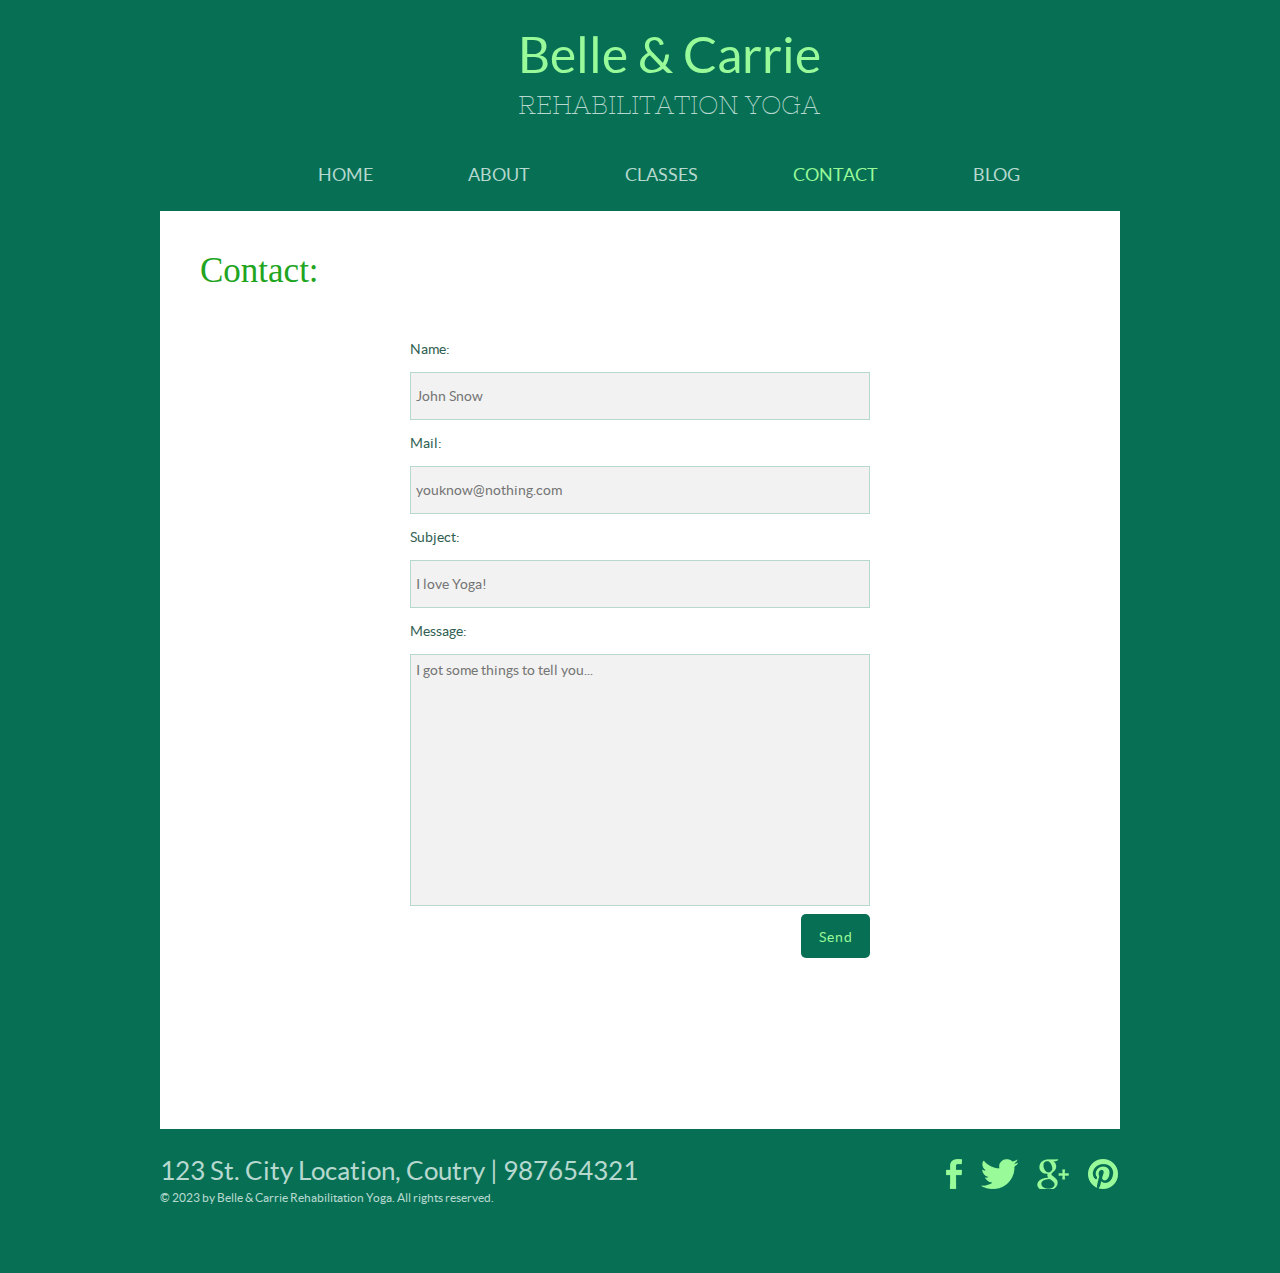
<file: contact.html>
<!DOCTYPE html>
<html lang="es">

<head>
    <meta charset="utf-8">
    <meta name="viewport" content="width=device-width, initial-scale=1.0">
    <title>Belle &amp; Carrie</title>
    <link rel="stylesheet" href="css/styles.css">
    <script type="text/javascript" src="js/jquery-3.1.1.min.js"></script>
    <script type="text/javascript" src="js/jquery.validate.min.js"></script>
    <script type="text/javascript" src="js/funciones.js"></script>
</head>

<body>
    <header>
        <h1>
            <a href="index.html">Belle &amp; Carrie <span>Rehabilitation Yoga</span></a>
        </h1>
        <ul id="navigation">
            <li>
                <a href="index.html">HOME</a>
            </li>
            <li>
                <a href="404.html">ABOUT</a>
            </li>
            <li>
                <a href="404.html">CLASSES</a>
                <ul>
                    <li>
                        <a href="404.html">INSTRUCTORS</a>
                    </li>
                </ul>
            </li>
            <li class="current">
                <a href="contact.html" class="">CONTACT</a>
            </li>
            <li>
                <a href="404.html">BLOG</a>
            </li>
        </ul>
    </header>
    <div id="body">
        <h2>Contact:</h2>
        <form action="" method="post" id="contactForm" name="contactForm" autocomplete="off" onsubmit="validar();">
            <label for="name">  
               <span>Name:</span>
                <input type="text" id="name" name="name" placeholder="John Snow">
                <span>Mail:</span>
                <input type="mail" id="email" name="email" placeholder="youknow@nothing.com">
                <span>Subject:</span>
                <input type="text" id="subject" placeholder="I love Yoga!">
                <span>Message:</span>
                <textarea name="message" id="mesage" cols="30" rows="10" placeholder="I got some things to tell you..."></textarea>
                <input type="submit" id="send" value="Send">
            </label>
        </form>
    </div>
    <footer>
        <div>
            <span>
            123 St. City Location, Coutry | 987654321
            </span>
            <p onclick="javascript:easter();" id="ea">
                &copy; 2023 by Belle &amp; Carrie Rehabilitation Yoga. All rights reserved.
            </p>
        </div>
        <div id="connect">
            <a id="facebook" href="" target="_blank">Facebook</a>
            <a id="twitter" href="" target="_blank">Twitter</a>
            <a id="googleplus" href="" target="_blank">Google&#43;</a>
            <a id="pinterest" href="" target="_blank">Pinterest</a>
        </div>

    </footer>

    <script type="text/javascript">


    </script>

</body>

</html>
</file>
<file: css/styles.css>
@font-face {
    font-family: 'latoregular';
    src: url('../fonts/lato-regular-webfont.ttf') format('truetype');
    font-weight: normal;
    font-style: normal;
}

@font-face {
    font-family: 'nixieone';
    src: url('../fonts/nixieone-regular-webfont.ttf') format('truetype');
    font-weight: normal;
    font-style: normal;
}

html,
body {
    height: 100%;
}

* {
    margin: 0;
    padding: 0;
    border: 0;
}

body {
    background: #077054;
    color: #315f52;
    font-family: 'latoregular';
    font-size: 14px;
}

header {
    margin: 0, auto;
    max-width: 960px;
    padding-left: 189px;
    padding-bottom: 19px;
}

header h1 {
    font-size: 50px;
    font-weight: normal;
    line-height: 50px;
    margin: 0;
    padding: 30px 0;
    text-align: center;
}

header h1 a {
    color: #99fa99;
    text-decoration: none;
}

header h1 a span {
    color: #b6d8cf;
    display: block;
    text-align: center;
    font-size: 26px;
    font-family: 'nixieone';
    text-transform: uppercase;
}

header ul#navigation {
    list-style: none;
    margin: 0;
    padding: 0;
    text-align: center;
}

header ul#navigation li {
    display: inline;
    line-height: 30px;
    position: relative;
}

header ul#navigation li a {
    color: #b6d8cf;
    font-size: 18px;
    padding: 0 46px;
    text-align: center;
    text-decoration: none;
}

header ul#navigation li a:hover,
#header ul#navigation li.current a ul li a:hover {
    color: #d3a3ff;
}

header ul#navigation li.current a {
    color: #99fa99;
}

header ul#navigation li ul {
    display: none;
    left: 0;
    list-style: none outside none;
    margin: 0;
    padding: 11px 0 0;
    position: absolute;
    top: 12px;
}

header ul#navigation li:hover ul {
    display: block;
}

header ul#navigation li ul li {
    background: #077054;
    display: block;
    height: 46px;
    line-height: 46px;
}

header ul#navigation li ul li a {
    padding: 0 20px;
}

header ul#navigation li.current ul li a {
    color: #b6d8cf;
}

#body {
    background: white;
    margin: 1px auto 0;
    max-width: 880px;
    min-height: 827px;
    overflow: hidden;
    padding: 45px 40px 46px;
}

#body>h2 {
    color: #21A51E;
    font-family: 'nixione';
    font-size: 35px;
    font-weight: normal;
    line-height: 30px;
}

#body img.figure {
    display: block;
    float: right;
    margin: 74px 38px 46px 0;
    max-width: 100%;
    width: auto;
}

#body div#tagline {
    float: left;
    margin: 110px 0px 0px 25px;
    max-width: 510px;
}

#body div#tagline h1 {
    background: url('../img/bg-separator.png') no-repeat center bottom;
    color: #21a51e;
    font-family: 'nixieone';
    font-size: 100px;
    line-height: 100px;
    font-weight: normal;
    text-align: center;
    margin: 0;
    padding: 0 0 55px;
}

#body div#tagline p {
    color: #21a51e;
    font-family: 'nixieone';
    font-size: 100px;
    line-height: 100px;
    font-weight: normal;
    padding: 43px 0 0;
    text-align: center;
}

#body form {
    margin: 25px auto 0;
    overflow: hidden;
    width: 460px;
}

#body form label {
    display: block;
    padding: 15px 0 0;
}

#body form label span {
    display: block;
    line-height: 27px;
    padding: 0 0 9px;
    margin-top: 10px;
}

#body form label input {
    background: #f2f2f2;
    border: 1px solid #b6d8cf;
    color: #315f52;
    display: block;
    font-family: 'latoregular';
    font-size: 14px;
    height: 46px;
    line-height: 46px;
    padding: 0 5px;
    width: 448px;
}

#body form label textarea {
    background: #f2f2f2;
    border: 1px solid #b6d8cf;
    color: #315f52;
    display: block;
    font-family: 'latoregular';
    font-size: 14px;
    height: 250px;
    line-height: 30px;
    overflow: auto;
    padding: 0 5px;
    resize: none;
    width: 448px;
}

#body form input#send {
    background: #077054;
    border: none;
    border-radius: 5px;
    color: #99fa99;
    cursor: pointer;
    font-family: 'latoregular';
    font-size: 14px;
    float: right;
    width: 69px;
    margin: 8px 0 0;
    height: 44px;
    letter-spacing: 1px;
}

#body form input#send:hover {
    background: #d3a3ff;
    color: black;
}

footer {
    margin: 0 auto;
    max-width: 960px;
    overflow: hidden;
    padding: 30px 0 60px;
}

footer div {
    float: left;
    width: 500px;
}

footer div span {
    color: #b6d8cf;
    display: block;
    font-size: 26px;
    line-height: 24px;
}

footer div p {
    color: #b6d8cf;
    font-size: 12px;
    line-height: 30px;
}

footer div#connect {
    float: right;
    overflow: hidden;
    width: auto;
}

footer div#connect a {
    background: url('../img/icons.png') no-repeat;
    text-indent: -99999px;
    float: left;
    display: block;
}

footer div#connect a#facebook {
    background-position: 0 0px;
    height: 30px;
    width: 16px;
}

footer div#connect a#twitter {
    background-position: 0 -30px;
    height: 30px;
    margin: 0 0 0 19px;
    width: 37px;
}

footer div#connect a#googleplus {
    background-position: 0 -61px;
    height: 30px;
    margin: 0 0 0 19px;
    width: 32px;
}

footer div#connect a#pinterest {
    background-position: 0 -94px;
    height: 32px;
    margin: 0 0 0 19px;
    width: 32px;
}

footer div#connect a# {
    background-position: 0 -61px;
    height: 30px;
    margin: 0 0 0 19px;
    width: 32px;
}
</file>
